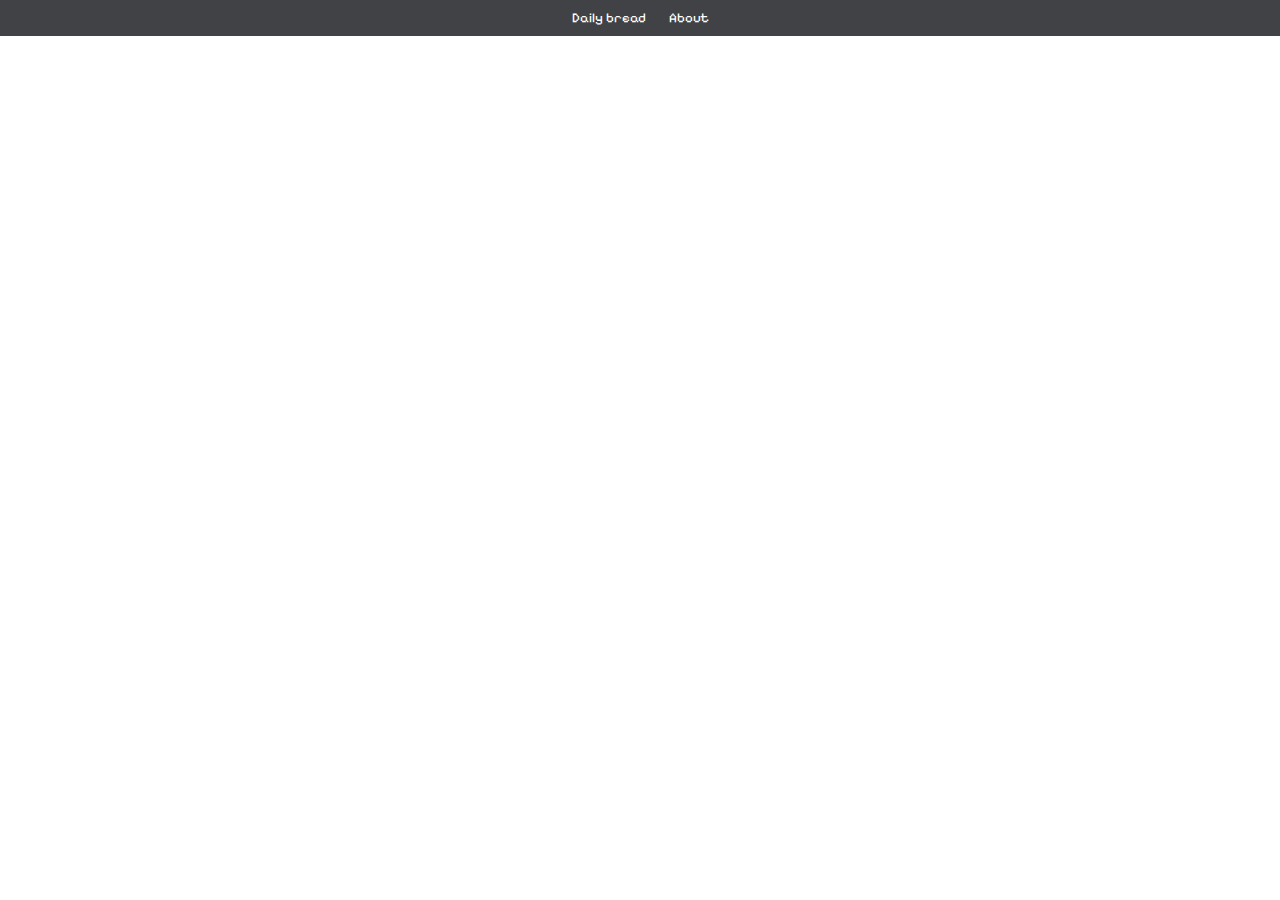
<file: index.html>
<html>

<head>
    <title>Daily bread</title>
    <link rel="stylesheet" type="text/css" href="style.css">
    <link rel="preconnect" href="https://fonts.googleapis.com">
    <link rel="preconnect" href="https://fonts.gstatic.com" crossorigin>
    <link href="https://fonts.googleapis.com/css2?family=Pixelify+Sans&display=swap" rel="stylesheet">
</head>
<body>
    <nav>

        <button href="http://bread.bread.bread.bread.bread.bread.bread.bread.bread.bread.bread.bread.bread.bread.bread.bread.bread.bread.bread.bread.bread.brotgeniesser.com/index.html">Daily bread</button>
        <button href="http://bread.bread.bread.bread.bread.bread.bread.bread.bread.bread.bread.bread.bread.bread.bread.bread.bread.bread.bread.bread.bread.brotgeniesser.com/about.html">About</button>

    </nav>
    <section>
        <h1>bread</h1>
    </section>
    <footer>




    </footer>
</body>

</html>
</file>
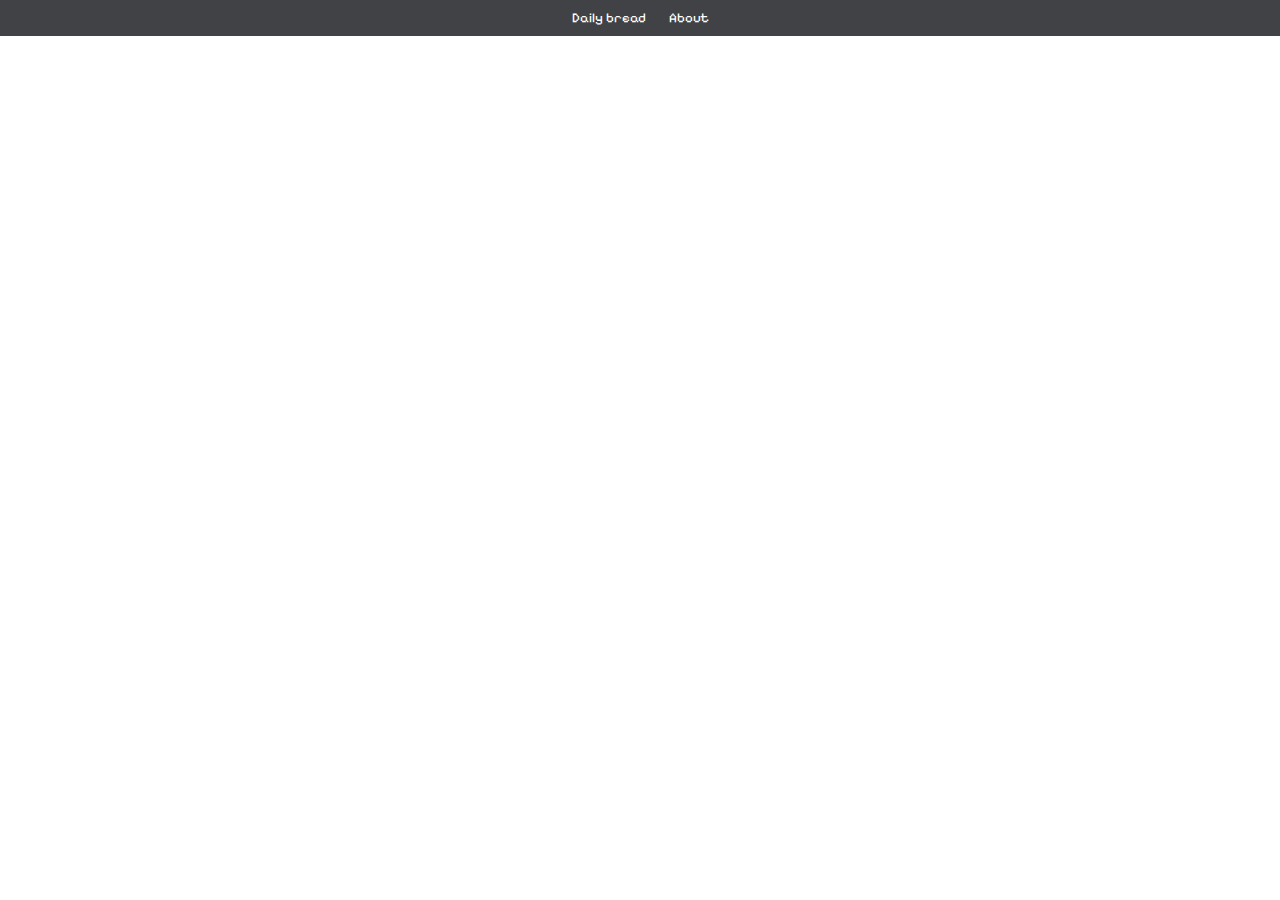
<file: about.html>
<html>

<head>
    <title>About the daily bread</title>
    <link rel="stylesheet" type="text/css" href="style.css">
    <link rel="preconnect" href="https://fonts.googleapis.com">
    <link rel="preconnect" href="https://fonts.gstatic.com" crossorigin>
    <link href="https://fonts.googleapis.com/css2?family=Pixelify+Sans&display=swap" rel="stylesheet">
</head>
<body>
    <nav>

        <button href="index.html">Daily bread</button>
        <button href="about.html">About</button>

    </nav>
    <section>
        <h1>bread</h1>
    </section>
    <footer>




    </footer>
</body>

</html>
</file>
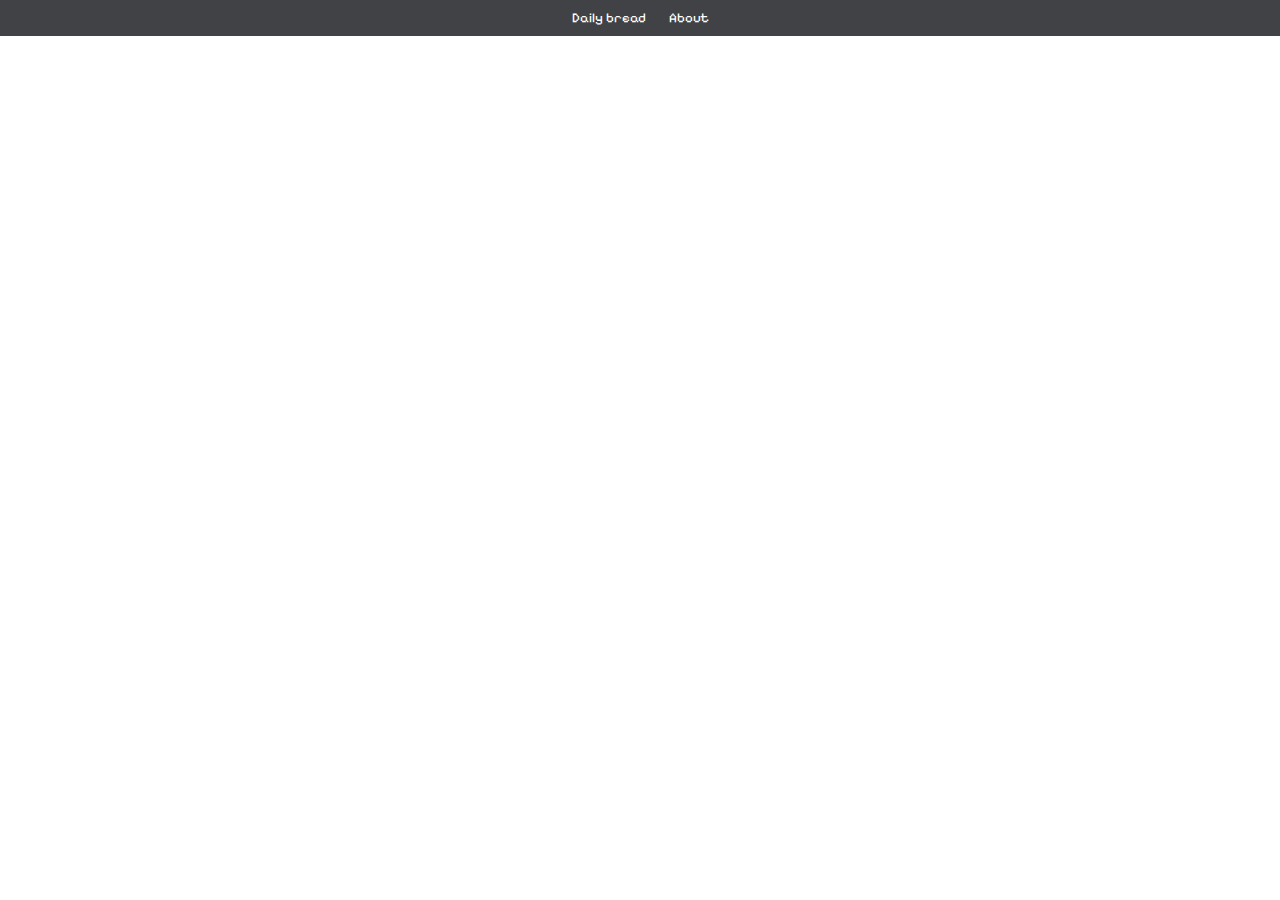
<file: home.html>
<html>

<head>
    <title>Daily bread</title>
    <link rel="stylesheet" type="text/css" href="style.css">
    <link rel="preconnect" href="https://fonts.googleapis.com">
    <link rel="preconnect" href="https://fonts.gstatic.com" crossorigin>
    <link href="https://fonts.googleapis.com/css2?family=Pixelify+Sans&display=swap" rel="stylesheet">
</head>
<body>
    <nav>

        <button href="home.html">Daily bread</button>
        <button href="about.html">About</button>

    </nav>
    <section>
        <h1>bread</h1>
    </section>
    <footer>




    </footer>
</body>

</html>
</file>
<file: style.css>
nav {
    background-color: #404246;
    color: white;
    text-align: center;
    top: 0;
    left: 0;
    right: 0;
    width: 100%;
    position: fixed;
    font-family: 'Pixelify Sans';
    margin: 0;
    padding: 0;
}

button{
    background-color: #404246;
    color: white;
    border: none;
    padding: 10px;
    font-family: Pixelify Sans;
    cursor: pointer;

}
button:hover{
    background-color: #ffffff;
    color: #404246;
    transition: 1s;
    border-radius: 15px;
}
html, body {
    margin: 0;
    padding: 0;
    width: 100%;
}
h1{
    margin: auto;
    color: #404246;
}
</file>
